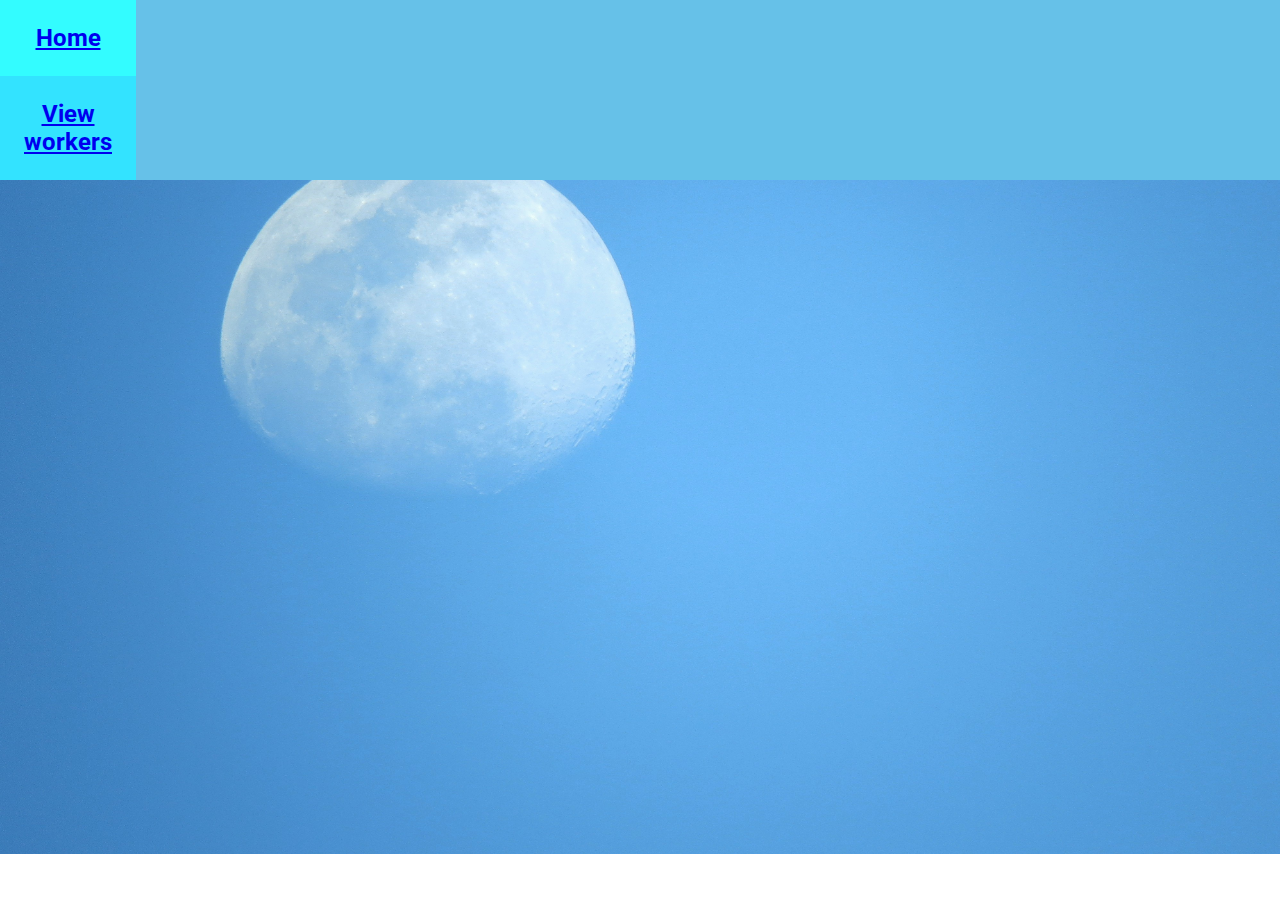
<file: index.html>
<!DOCTYPE html>
<head>
	<title></title>
	<link rel="stylesheet" href="main.css" type="text/css">
</head>
<body>
	<header>
		<a href="#"><div class="headerbutton"><h2>Home</h2></div></a>
		<a href="viewworkers.php"><div class="headerbutton"><h2>View workers</h2></div></a>
	</header>
</body>
</file>
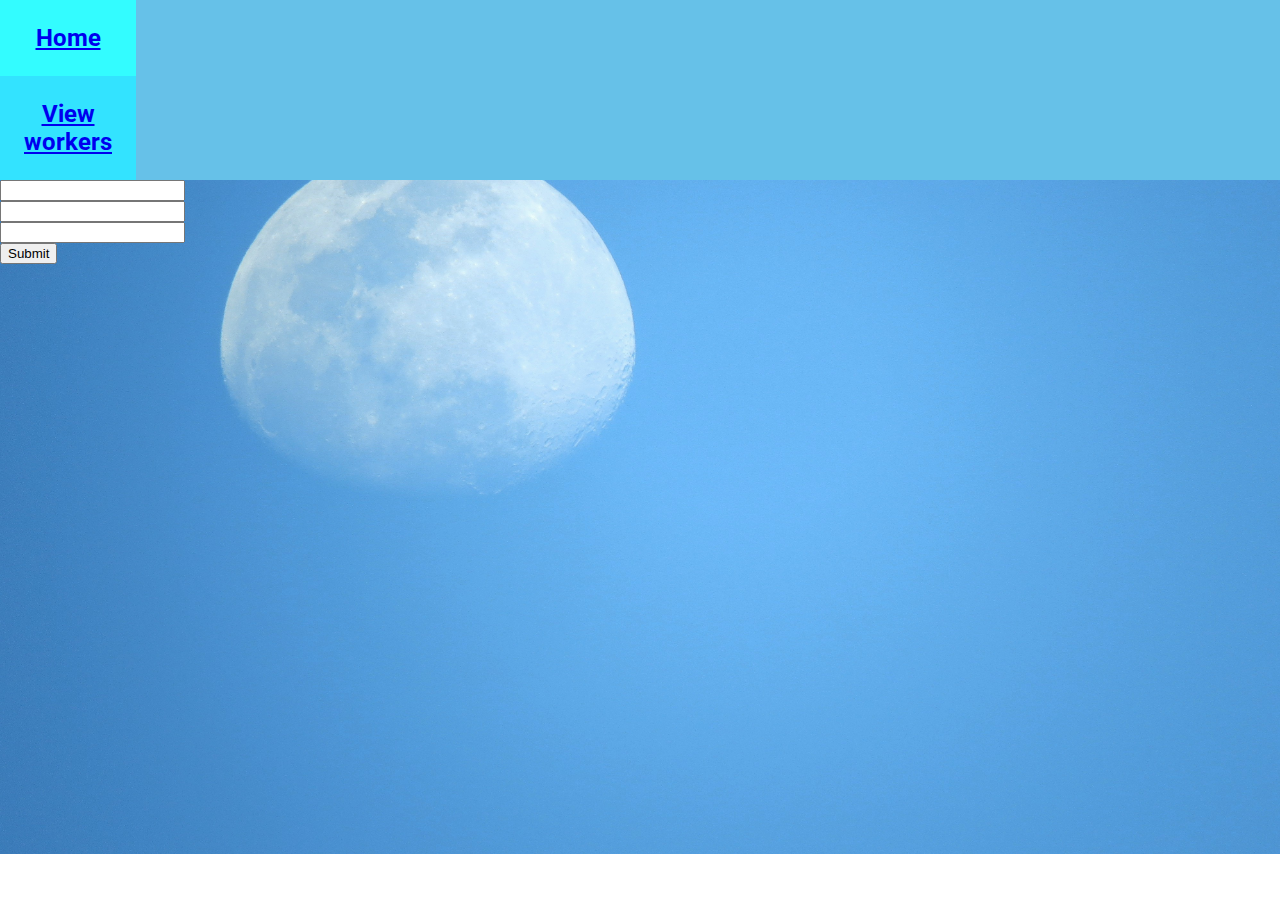
<file: addworker1.html>
<!DOCTYPE html>
<head>
	<title></title>
	<link rel="stylesheet" href="main.css" type="text/css">
</head>
<body>
	<header>
		<a href="#"><div class="headerbutton"><h2>Home</h2></div></a>
		<a href="viewworkers.php"><div class="headerbutton"><h2>View workers</h2></div></a>
	</header>
	<form method="POST" action="workeradd2">
		<input type="text" name="workername" required><br>
		<input type="text" name="workermass" required><br>
		<input type="text" name="belongingsmass"><br>
		<input type="submit"><br>
	</form>
</body>
</file>
<file: main.css>
@import url('https://fonts.googleapis.com/css?family=Roboto');
body{
	margin: 0;
	background-image: url("moon.jpg");
	background-repeat: no-repeat;
    	background-size: cover;
}
h2{
	font-family: 'Roboto', sans-serif;
}
header{
	margin-top: 0;
	margin-right: 0;
	margin-left: 0;
	background-color: #66C1E8;
	display: inline-block;
	width: 100%;
}
.headerbutton{
	background-color: #33E3FF;
	padding: 4px;
	width: 10%;
	text-align: center;
}
.headerbutton:hover{
	background-color: #33FCFF;
}
table{
	background-color: rgba(255,255,255,0.5);
	width: 50%;
}
</file>
